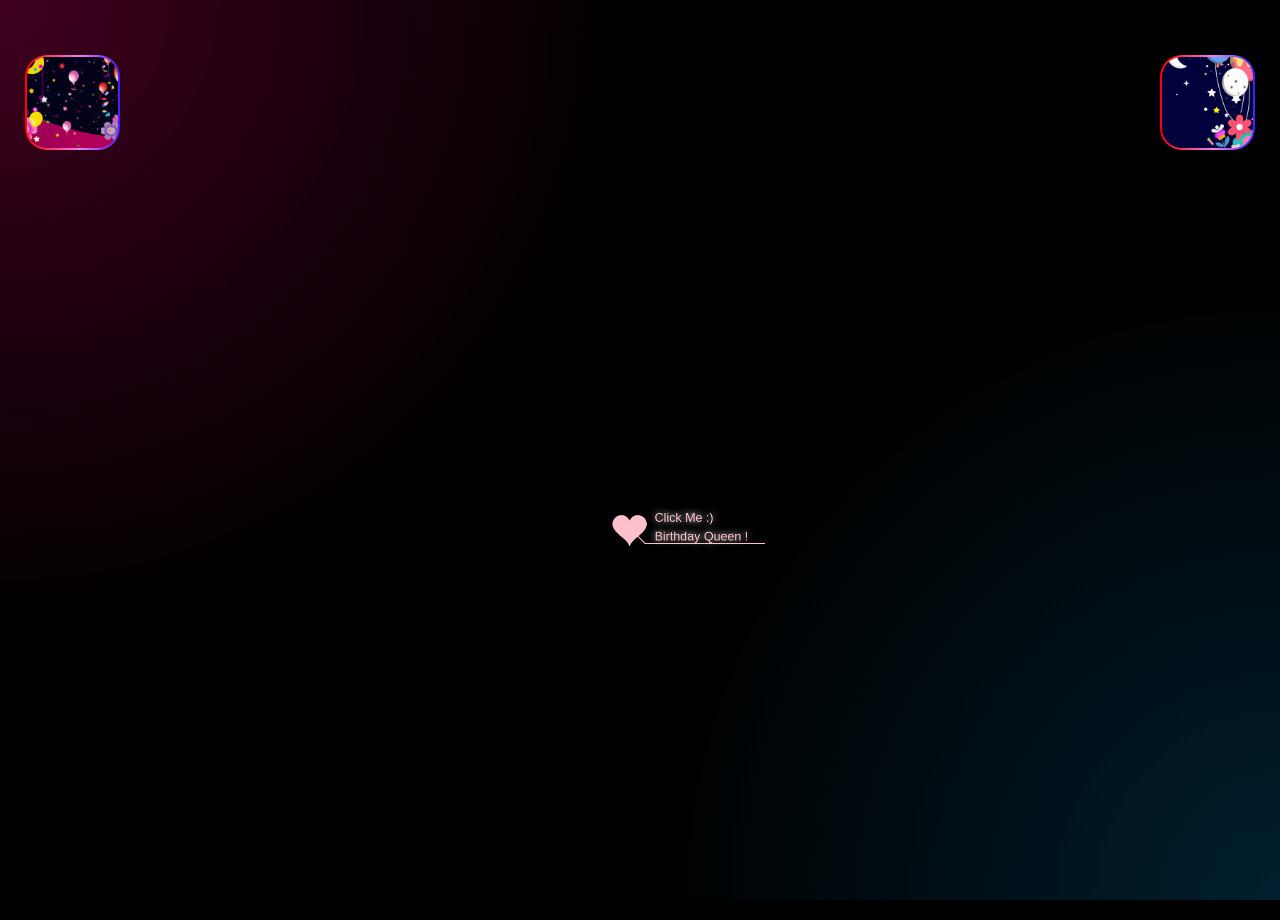
<file: index.html>
<!DOCTYPE html>
<html lang="en">

<head>
    <meta charset="UTF-8">
    <meta name="viewport" content="width=device-width, initial-scale=1.0">
    <title>Happy Birthday ❤️</title>

    <link type="text/css" rel="stylesheet" href="file/default.css">

    <script src="file/jquery.min.js"></script>
    <script src="file/jscex.min.js"></script>
    <script src="file/jscex-parser.js"></script>
    <script src="file/jscex-jit.js"></script>
    <script src="file/jscex-builderbase.min.js"></script>
    <script src="file/jscex-async.min.js"></script>
    <script src="file/jscex-async-powerpack.min.js"></script>
    <script src="file/function.js" charset="utf-8"></script>
    <script src="file/love.js" charset="utf-8"></script>

    <script>
        function playAudio() {
            var audio = document.getElementById("myAudio");
            audio.play();
        }
    </script>
</head>

<body>

    <div class="background-glow"></div>

    <div id="main">

        <audio id="myAudio">
            <source src="aud.mp3" type="audio/mp3" />
        </audio>

        <div id="wrap">

            <div class="photo photo-left">
                <img src="img.png" alt="Birthday Image">
            </div>

            <div class="photo photo-right">
                <img src="img2.png" alt="Birthday Image">
            </div>

            <div id="text">
                <div id="code">
                    <span class="say">Hey you 💞</span><br>
                    <span class="say">Happy Birthday 🍰🎈</span><br>
                    <span class="say">May God bless you ✨🍀</span><br>
                    <span class="say">And give you many happiness 💕</span><br>
                    <span class="say">Just saying.. you're pretty awesome ❤️</span><br>
                    <span class="say">Hope you always succeed in life.🤞🏻</span><br>
                    <span class="say">Enjoy your special day!💗</span><br>
                </div>
            </div>

            <div id="clock-box">
                <span id="clock"></span>
            </div>

            <canvas id="canvas" width="1100" height="680"></canvas>

        </div>
    </div>

    <script>
        (function () {
            var canvas = $('#canvas');

            if (!canvas[0].getContext) {
                return false;
            }

            var width = 1100;
            var height = 680;

            canvas.attr("width", width);
            canvas.attr("height", height);

            var opts = {
                seed: {
                    x: width / 2 - 20,
                    color: "rgb(190, 26, 37)",
                    scale: 2
                },
                branch: [
                    [535, 680, 570, 250, 500, 200, 30, 100, [
                        [540, 500, 455, 417, 340, 400, 13, 100, [
                            [450, 435, 434, 430, 394, 395, 2, 40]
                        ]],
                        [550, 445, 600, 356, 680, 345, 12, 100, [
                            [578, 400, 648, 409, 661, 426, 3, 80]
                        ]],
                        [539, 281, 537, 248, 534, 217, 3, 40],
                        [546, 397, 413, 247, 328, 244, 9, 80, [
                            [427, 286, 383, 253, 371, 205, 2, 40],
                            [498, 345, 435, 315, 395, 330, 4, 60]
                        ]],
                        [546, 357, 608, 252, 678, 221, 6, 100, [
                            [590, 293, 646, 277, 648, 271, 2, 80]
                        ]]
                    ]]
                ],
                bloom: {
                    num: 700,
                    width: 1080,
                    height: 650,
                },
                footer: {
                    width: 1200,
                    height: 5,
                    speed: 10,
                }
            };

            var tree = new Tree(canvas[0], width, height, opts);
            var seed = tree.seed;
            var foot = tree.footer;

            canvas.click(function (e) {

                var offset = canvas.offset(), x, y;
                const scaleX = canvas[0].getBoundingClientRect().width / canvas[0].width;
                const scaleY = canvas[0].getBoundingClientRect().height / canvas[0].height;

                x = (e.pageX - offset.left) / scaleX;
                y = (e.pageY - offset.top) / scaleY;

                if (seed.hover(x, y)) {
                    playAudio();

                    hold = 0;
                    document.querySelectorAll('.photo').forEach(el => {
                        el.classList.add('active');
                    });
                    canvas.unbind("click");
                    canvas.unbind("mousemove");
                    canvas.removeClass('hand');
                }
            }).mousemove(function (e) {
                var offset = canvas.offset(), x, y;
                const scaleX = canvas[0].getBoundingClientRect().width / canvas[0].width;
                const scaleY = canvas[0].getBoundingClientRect().height / canvas[0].height;

                x = (e.pageX - offset.left) / scaleX;
                y = (e.pageY - offset.top) / scaleY;
                canvas.toggleClass('hand', seed.hover(x, y));
            });

            var hold = 1;

            var seedAnimate = eval(Jscex.compile("async", function () {
                seed.draw();
                while (hold) {
                    $await(Jscex.Async.sleep(10));
                }
                while (seed.canScale()) {
                    seed.scale(0.95);
                    $await(Jscex.Async.sleep(10));
                }
                while (seed.canMove()) {
                    seed.move(0, 2);
                    foot.draw();
                    $await(Jscex.Async.sleep(10));
                }
            }));

            var growAnimate = eval(Jscex.compile("async", function () {
                do {
                    tree.grow();
                    $await(Jscex.Async.sleep(10));
                } while (tree.canGrow());
            }));

            var flowAnimate = eval(Jscex.compile("async", function () {
                do {
                    tree.flower(2);
                    $await(Jscex.Async.sleep(10));
                } while (tree.canFlower());
            }));

            var moveAnimate = eval(Jscex.compile("async", function () {

                tree.snapshot("p1", 0, 0, width, height);

                while (tree.move("p1", 185, 0)) {
                    foot.draw();
                    $await(Jscex.Async.sleep(10));
                }

                foot.draw();

                tree.snapshot("p2", 0, 0, width, height);

                canvas.parent().css("background", "none");
            }));
            function updateAgeClock() {

                const birthDate = new Date("2009-05-29T00:00:00");
                const now = new Date();

                let years = now.getFullYear() - birthDate.getFullYear();

                let lastBirthday = new Date(
                    now.getFullYear(),
                    birthDate.getMonth(),
                    birthDate.getDate()
                );

                if (now < lastBirthday) {
                    years--;

                    lastBirthday = new Date(
                        now.getFullYear() - 1,
                        birthDate.getMonth(),
                        birthDate.getDate()
                    );
                }

                let diff = now - lastBirthday;

                const days = Math.floor(diff / (1000 * 60 * 60 * 24));

                diff %= (1000 * 60 * 60 * 24);

                const hours = Math.floor(diff / (1000 * 60 * 60));

                diff %= (1000 * 60 * 60);

                const minutes = Math.floor(diff / (1000 * 60));

                diff %= (1000 * 60);

                const seconds = Math.floor(diff / 1000);

                document.getElementById("clock").innerHTML =
                    "You have been <span class='digit'>" + years + "</span> years, " +
                    "<span class='digit'>" + days + "</span> days, " +
                    "<span class='digit'>" + hours + "</span> hours, " +
                    "<span class='digit'>" + minutes + "</span> minutes, " +
                    "<span class='digit'>" + seconds + "</span> seconds old ❤️ (approx xD)";
            }

            var textAnimate = eval(Jscex.compile("async", function () {

                $("#code").show().typewriter();

                $("#clock-box").fadeIn(500);

                updateAgeClock();

                setInterval(updateAgeClock, 1000);
            }));

            var runAsync = eval(Jscex.compile("async", function () {
                $await(seedAnimate());
                $await(growAnimate());
                $await(flowAnimate());
                $await(moveAnimate());
                textAnimate().start();
            }));

            runAsync().start();
        })();
    </script>

</body>

</html>
</file>
<file: file/default.css>
* {
  box-sizing: border-box;
}

body {
  margin: 0;
  padding: 0;
  overflow: hidden;
  background: #000;
  color: white;
  font-family: Arial, sans-serif;
}

.background-glow {
  position: fixed;
  inset: 0;
  background:
    radial-gradient(circle at top left, rgba(255, 0, 120, 0.25), transparent 40%),
    radial-gradient(circle at bottom right, rgba(0, 170, 255, 0.18), transparent 40%);
  z-index: -1;
}

#main {
  width: 100%;
  min-height: 100vh;
  display: flex;
  justify-content: center;
  align-items: center;
  padding: 10px;
}

#wrap {
  position: relative;
  width: 100vw;
  height: 100vh;
  overflow: hidden;

  display: flex;
  justify-content: center;
  align-items: center;
}

#canvas {
  width: 1100px;
  height: 680px;

  position: absolute;
  left: 50%;
  top: 50%;

  transform: translate(-50%, -40%) scale(0.52);
  transform-origin: center center;
}

/* Mobile */
@media screen and (max-width: 768px) {
  #canvas {
    transform: translate(-50%, -40%) scale(0.38);
  }
}

#text {
  width: 180px;
  left: 20px;
  top: 145px;
  position: absolute;
  z-index: 5;
}

#code {
  display: none;
  color: rgb(210, 255, 255);

  line-height: 20px;
  font-size: 12px;
  font-weight: bold;

  text-shadow: 0 0 10px rgba(255, 255, 255, 0.25);
}

#clock-box {
  position: absolute;
  width: 250px;
  left: 40px;
  bottom: 80px;

  font-size: 18px;
  line-height: 30px;

  display: none;
  z-index: 5;
}

#clock {
  margin-left: 10px;
}

#clock .digit {
  font-size: 18px;
}

.photo {
  position: absolute;
  width: 95px;
  height: 95px;
  border-radius: 22px;
  overflow: hidden;
  z-index: 5;

  padding: 2px;

  background: linear-gradient(270deg,
      red, orange, yellow, lime, cyan, blue, violet, red);
  background-size: 400% 400%;
  transform: none;

  animation: float 4s ease-in-out infinite,
    rgbGlow 6s linear infinite;

  backdrop-filter: blur(5px);
}

.photo.active {
  animation: float 4s ease-in-out infinite,
             rgbGlow 3s linear infinite,
             pulseGlow 1.2s ease-in-out infinite;
}

.photo img {
  width: 100%;
  height: 100%;
  object-fit: cover;

  border-radius: 20px;
  /* slightly smaller than parent */
}

.photo-left {
  left: 15px;
  top: 45px;
}

.photo-right {
  right: 15px;
  top: 45px;
}

.say {
  margin-left: 5px;
}

.hand {
  cursor: pointer;
}

@keyframes pulseGlow {
  0% {
    transform: scale(1);
    filter: brightness(1);
  }

  50% {
    transform: scale(1.03);
    filter: brightness(1.4);
  }

  100% {
    transform: scale(1);
    filter: brightness(1);
  }
}

@keyframes rgbGlow {
  0% {
    background-position: 0% 50%;
  }

  50% {
    background-position: 100% 50%;
  }

  100% {
    background-position: 0% 50%;
  }
}

@keyframes float {
  0% {
    transform: translateY(0px);
  }

  50% {
    transform: translateY(-12px);
  }

  100% {
    transform: translateY(0px);
  }
}
</file>
